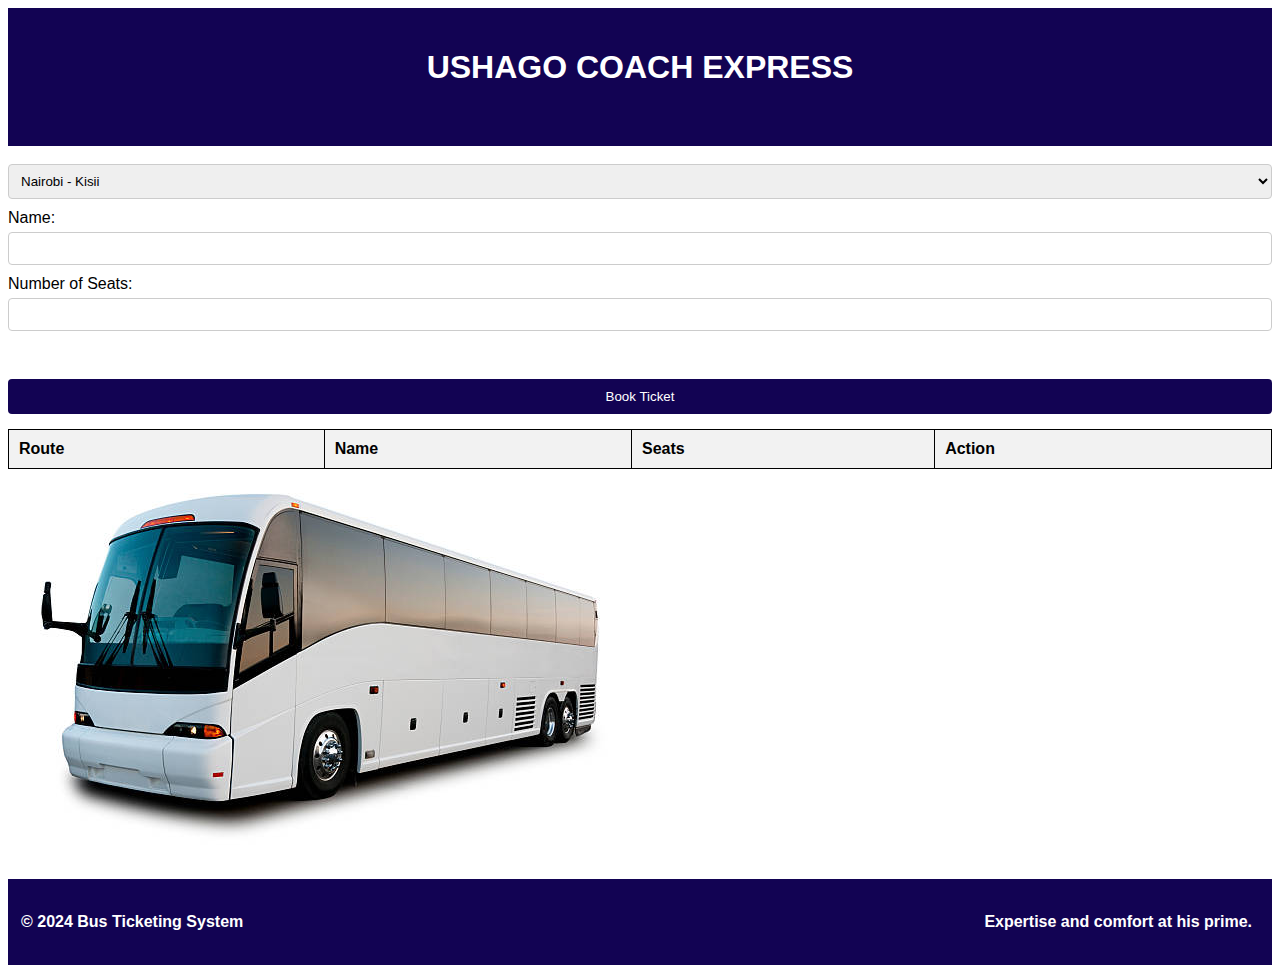
<file: index.html>
<!DOCTYPE html>
<html lang="en">
<head>
    <meta charset="UTF-8">
    <meta name="viewport" content="width=device-width, initial-scale=1.0">
    <title>Bus Ticketing System</title>
    <link rel="stylesheet" href="styles.css">
</head>
<header>
  <h1>USHAGO COACH EXPRESS</h1>
  <br>
 
</header><br>
<body>
  <select id="route">
    <option value="Nairobi-Kisii">Nairobi - Kisii</option>
    <option value="Kisii-Nairobi">Kisii - Nairobi</option>
    <option value="Kisumu-Nairobi">Kisumu - Nairobi</option>
    <option value="Nairobi-Kisumu">Nairobi - Kisumu</option>
    <option value="Nairobi-Migori">Nairobi - Migori</option>
    <option value="Migori-Nairobi">Migori - Nairobi</option>
    <option value="Nairobi-Kendubay">Nairobi - Kendubay</option>
    <option value="Kendubay-Nairobi">Kendubay - Nairobi</option>
  </select>
  <label for="name">Name:</label>
  <input type="text" id="name">
  <label for="seats">Number of Seats:</label>
  <input type="number" id="seats" min="1">
  <div id="remainingTickets"></div><br>
  <button onclick="bookTicket()">Book Ticket</button>
  <table id="ticketTable">
    <thead>
      <tr>
        <th>Route</th>
        <th>Name</th>
        <th>Seats</th>
        <th>Action</th>
      </tr>
    </thead>
    <tbody id="ticketList">
      
    </tbody>
    <script src="index.js"></script>
  </table>
  
  <script>
   /// const serverURL = 'http://localhost:3000/tickets';
  
    function updateTicketList() {
      fetch(serverURL)
        .then(response => response.json())
        .then(data => {
          const ticketList = document.getElementById('ticketList');
          ticketList.innerHTML = '';
          data.forEach(ticket => {
            const row = document.createElement('tr');
  
            const routeCell = document.createElement('td');
            routeCell.textContent = ticket.route;
            row.appendChild(routeCell);
  
            const nameCell = document.createElement('td');
            nameCell.textContent = ticket.name;
            row.appendChild(nameCell);
  
            const seatsCell = document.createElement('td');
            seatsCell.textContent = ticket.seats;
            row.appendChild(seatsCell);
  
            const actionCell = document.createElement('td');
            const cancelButton = document.createElement('button');
            cancelButton.textContent = 'Cancel';
            cancelButton.onclick = () => cancelTicket(ticket.id);
            actionCell.appendChild(cancelButton);
            row.appendChild(actionCell);
  
            ticketList.appendChild(row);
          });
        })
        .catch(error => console.error('Error fetching tickets:', error));
    }
  
    function cancelTicket(ticketId) {
      fetch(`${serverURL}/${ticketId}`, {
        method: 'DELETE',
      })
      .then(() => {
        updateTicketList();
        alert('Ticket canceled successfully!');
      })
      .catch(error => console.error('Error canceling ticket:', error));
    }
  
    updateTicketList();

    
  </script>
  
  
  <Img id="bus" src="Assests/bus.jpg">
    
    <footer><br>
      <p id="footerP"><b>Expertise and comfort at his prime.
      </p>
      <p id="footerQ">&copy; 2024 Bus Ticketing System</p><br>
    </footer>
</body>

</html>
</file>
<file: styles.css>
body {
  font-family:Verdana, Geneva, Tahoma, sans-serif
  
}
header {
  background-color: #120353;
  color: #ffffff;
  padding: 20px;
}
nav ul {
  list-style: none;
  padding: 0;
}

nav ul li {
  display: inline;
  margin-right: 20px;
  float: right;
  font-size: larger;
}

nav ul li a {
  color: #fff;
  text-decoration: none;
}

h1 {
  text-align: center;
  font-family:'Trebuchet MS', 'Lucida Sans Unicode', 'Lucida Grande', 'Lucida Sans', Arial, sans-serif;
  font-size:xx-large;
}
.dark-mode {
  background-color: #333; 
  color: #f0f0f0; 
}
form {
  max-width: 400px;
  margin: 0 auto;
}

label {
  display: block;
  margin-bottom: 5px;
}

input[type="text"],
input[type="date"],
input[type="number"],
button {
  width: 100%;
  padding: 10px;
  margin-bottom: 15px;
  border: 1px solid #ccc;
  border-radius: 5px;
}

button {
  background-color: #120353;
  color: white;
  border: none;
  cursor: pointer;
}

button:hover {
  background-color: #45a049;
}

#confirmation {
  margin-top: 20px;
  padding: 10px;
  border: 1px solid #ccc;
  border-radius: 5px;
}
footer{
  background-color: #120353;
  
}
footer #footerP{
  color: #fff;
  padding-right: 20px;
  float: right;
  font-family:cursive
  font-size 24px;
}
footer #footerQ{
  color: #fff;
  padding-left: 13px;
  
}
table {
  width: 100%;
  border-collapse: collapse;
}

table, th, td {
  border: 1px solid black;
}

th, td {
  padding: 10px;
  text-align: left;
}

th {
  background-color: #f2f2f2;
}

.action-btn {
  cursor: pointer;
}

label {
  display: block;
  margin-bottom: 5px;
}

input[type="text"],
input[type="number"],
select {
  width: 100%;
  padding: 8px;
  margin-bottom: 10px;
  border: 1px solid #ccc;
  border-radius: 4px;
  box-sizing: border-box;
}

button {
  background-color: #120353;
  color: white;
  padding: 10px 20px;
  border: none;
  border-radius: 4px;
  cursor: pointer;
}

button:hover {
  background-color: #4d45b9;
}

#remainingTickets {
  margin-top: 20px;
  font-weight: bold;
}
#ticketList {
  list-style-type: none;
  padding: 0;
}

#ticketList li {
  margin-bottom: 10px;
}

#ticketList li button {
  background-color: #120353;
  color: white;
  border: none;
  border-radius: 4px;
  cursor: pointer;
}

#ticketList li button:hover {
  background-color: #4d45b9;
}
select #route {
  font-size: 20;
}

.route-cards {
  display: flex;
  flex-wrap: wrap;
  justify-content: center;
}

.route-card {
  border: 1px solid #ccc;
  border-radius: 5px;
  padding: 10px;
  margin: 10px;
  width: 200px;
  text-align: center;
}

.route-card img {
  width: 100%;
  border-radius: 5px;
  margin-bottom: 10px;
}
</file>
